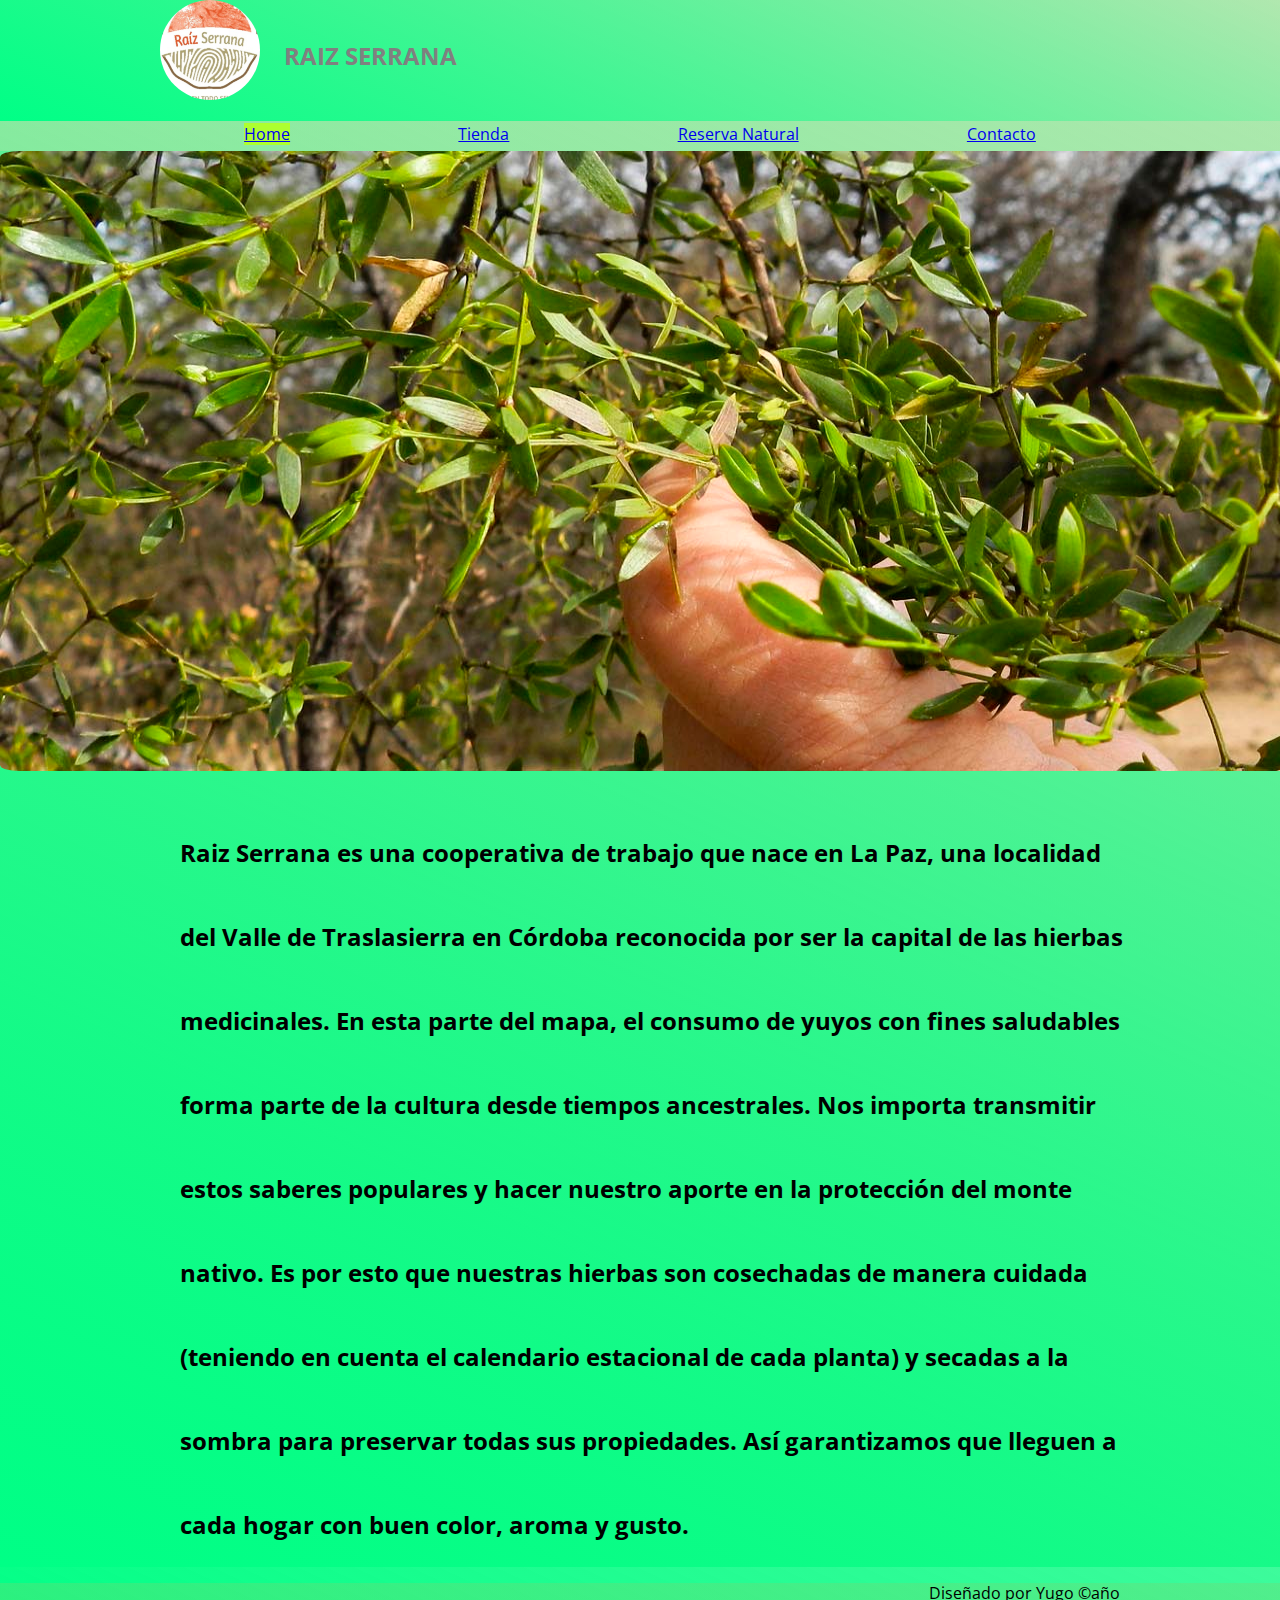
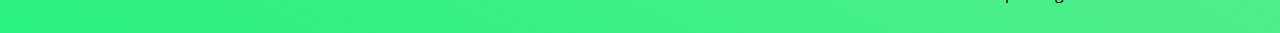
<file: index.html>
<!DOCTYPE html>
<html lang="en">
<head>
    <meta charset="UTF-8">
    <meta name="viewport" content="width=device-width, initial-scale=1.0">
    <link href="https://fonts.googleapis.com/css2?family=Open+Sans:ital,wght@0,400;1,700&display=swap" rel="stylesheet">
    
    <link rel="stylesheet" href="css/hierbas.css">
    <link rel="stylesheet" href="css/normalize.css">
    <title>Raíz Serrana</title>
</head>
<body>
    <header>
        <div class="holder">
            <img src="img/logo.jpg" width="100" alt="RaizSerrana">
            <h2>
                RAIZ SERRANA
            </h2>
    </div>

    
    </header>
    <nav>
        <div class="holder">
            <ul>
                <li><a class="activo" href="index.html">Home</a></li>
                <li><a href="tienda.html">Tienda</a></li>
                <li><a href="reserva.html">Reserva Natural</a></li>
                <li><a href="contacto.html">Contacto</a></li>
            </ul>
        </div>
    </nav>
    <main>
        <div class="imagenInicio">
            <img src="img/Inicio.jpg" style="border-radius: 1%; position: absolute;" width="1920px" height="620px"  halt="Foto">
        </div>
        <div class="holder">
            <div class="textoInicio">
                <h2 style="line-height: 3.5;">
                    Raiz Serrana es una cooperativa de trabajo que nace en La Paz, una localidad del Valle de Traslasierra en Córdoba reconocida por ser la capital de las hierbas medicinales.

                    En esta parte del mapa, el consumo de yuyos con fines saludables forma parte de la cultura desde tiempos ancestrales. Nos importa transmitir estos saberes populares y hacer nuestro aporte en la protección del monte nativo.

                    Es por esto que nuestras hierbas son cosechadas de manera cuidada (teniendo en cuenta el calendario estacional de cada planta) y secadas a la sombra para preservar todas sus propiedades. Así garantizamos que lleguen a cada hogar con buen color, aroma y gusto.
                </h2>
            </div>
        </div>

    </main>
    <footer>
        <div class="holder">
            <p>Diseñado por Yugo &copy;año</p>
        </div>
    </footer>
</body>
</html>
</file>
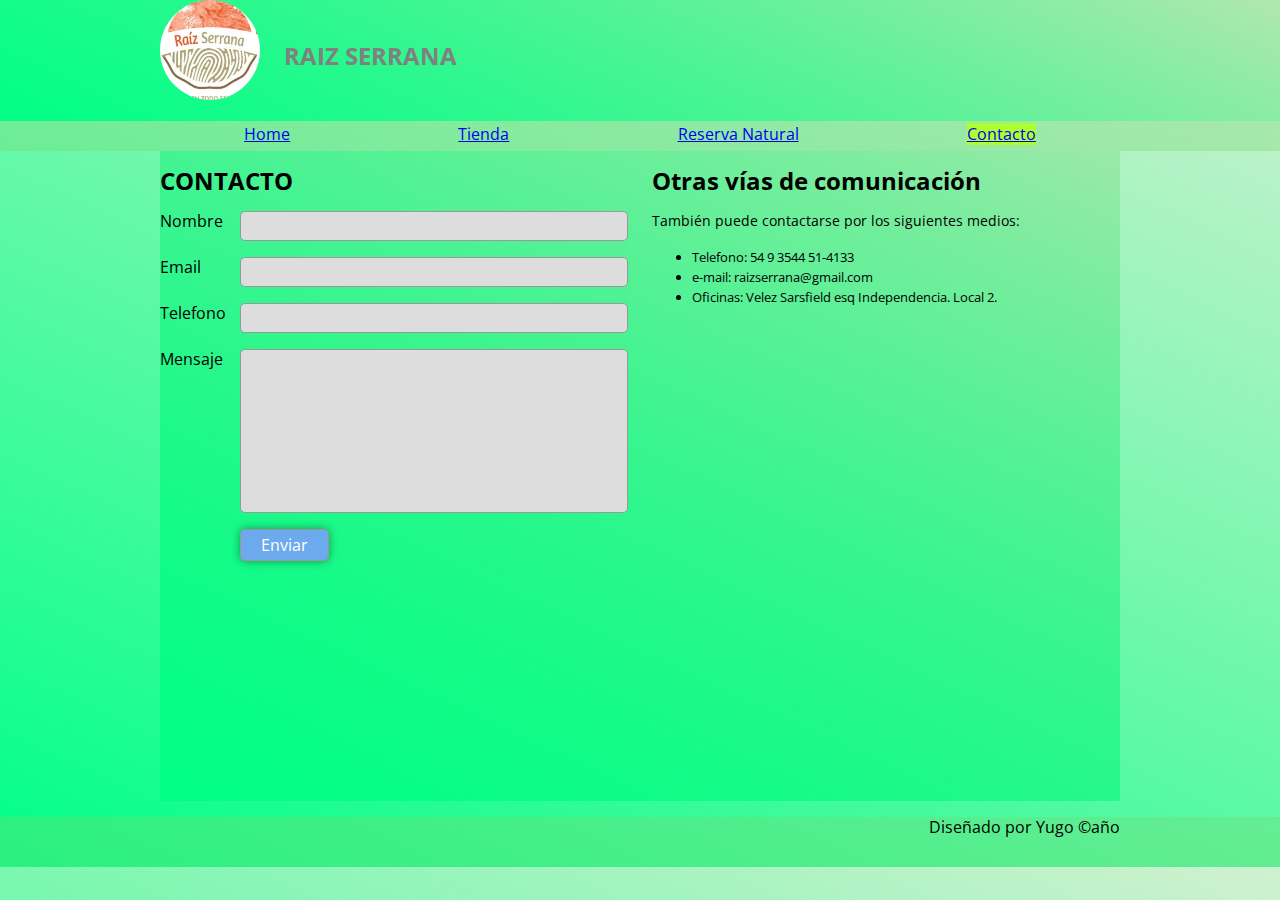
<file: contacto.html>
<!DOCTYPE html>
<html lang="en">
<head>
    <meta charset="UTF-8">
    <meta name="viewport" content="width=device-width, initial-scale=1.0">
    <link href="https://fonts.googleapis.com/css2?family=Open+Sans:ital,wght@0,400;1,700&display=swap" rel="stylesheet">
    
    <link rel="stylesheet" href="css/hierbas.css">
    <link rel="stylesheet" href="css/normalize.css">
    <title>Raíz Serrana</title>
</head>
<body>
    <header>
        <div class="holder">
            <img src="img/logo.jpg" width="100" alt="RaizSerrana">
            <h2>
                RAIZ SERRANA
            </h2>
    </div>

    
    </header>
    <nav>
        <div class="holder">
            <ul>
                <li><a href="index.html">Home</a></li>
                <li><a href="tienda.html">Tienda</a></li>
                <li><a href="reserva.html">Reserva Natural</a></li>
                <li><a class='activo' href="contacto.html">Contacto</a></li>
            </ul>
        </div>
    </nav>
    <main class="holder contacto">
        <div>
            <h2>CONTACTO</h2>
            <form action="" method="" class="formulario">
                <p>
                    <label for="nombre">Nombre</label>
                    <input type="text" name="">
                </p>
                <p>
                    <label for="email">Email</label>
                    <input type="text" name="">
                </p>
                <p>
                    <label for="telefono">Telefono</label>
                    <input type="text" name="">
                </p>
                <p>
                    <label for="mensaje">Mensaje</label>
                    <textarea name=""></textarea>
                </p>
                <p class="acciones"><input type="submit" value="Enviar"> </p>

            </form>
        </div>
        <div class="datos">
            <h2>Otras vías de comunicación</h2>
            <p>También puede contactarse por los siguientes medios:</p>
            <ul>
                <li>Telefono: 54 9 3544 51-4133</li>
                <li>e-mail: raizserrana@gmail.com</li>
                <li>Oficinas: Velez Sarsfield esq Independencia. Local 2. </li>
            </ul>
        </div>


    </main>
    <footer>
        <div class="holder">
            <p>Diseñado por Yugo &copy;año</p>
        </div>
    </footer>
</body>
</html>
</file>
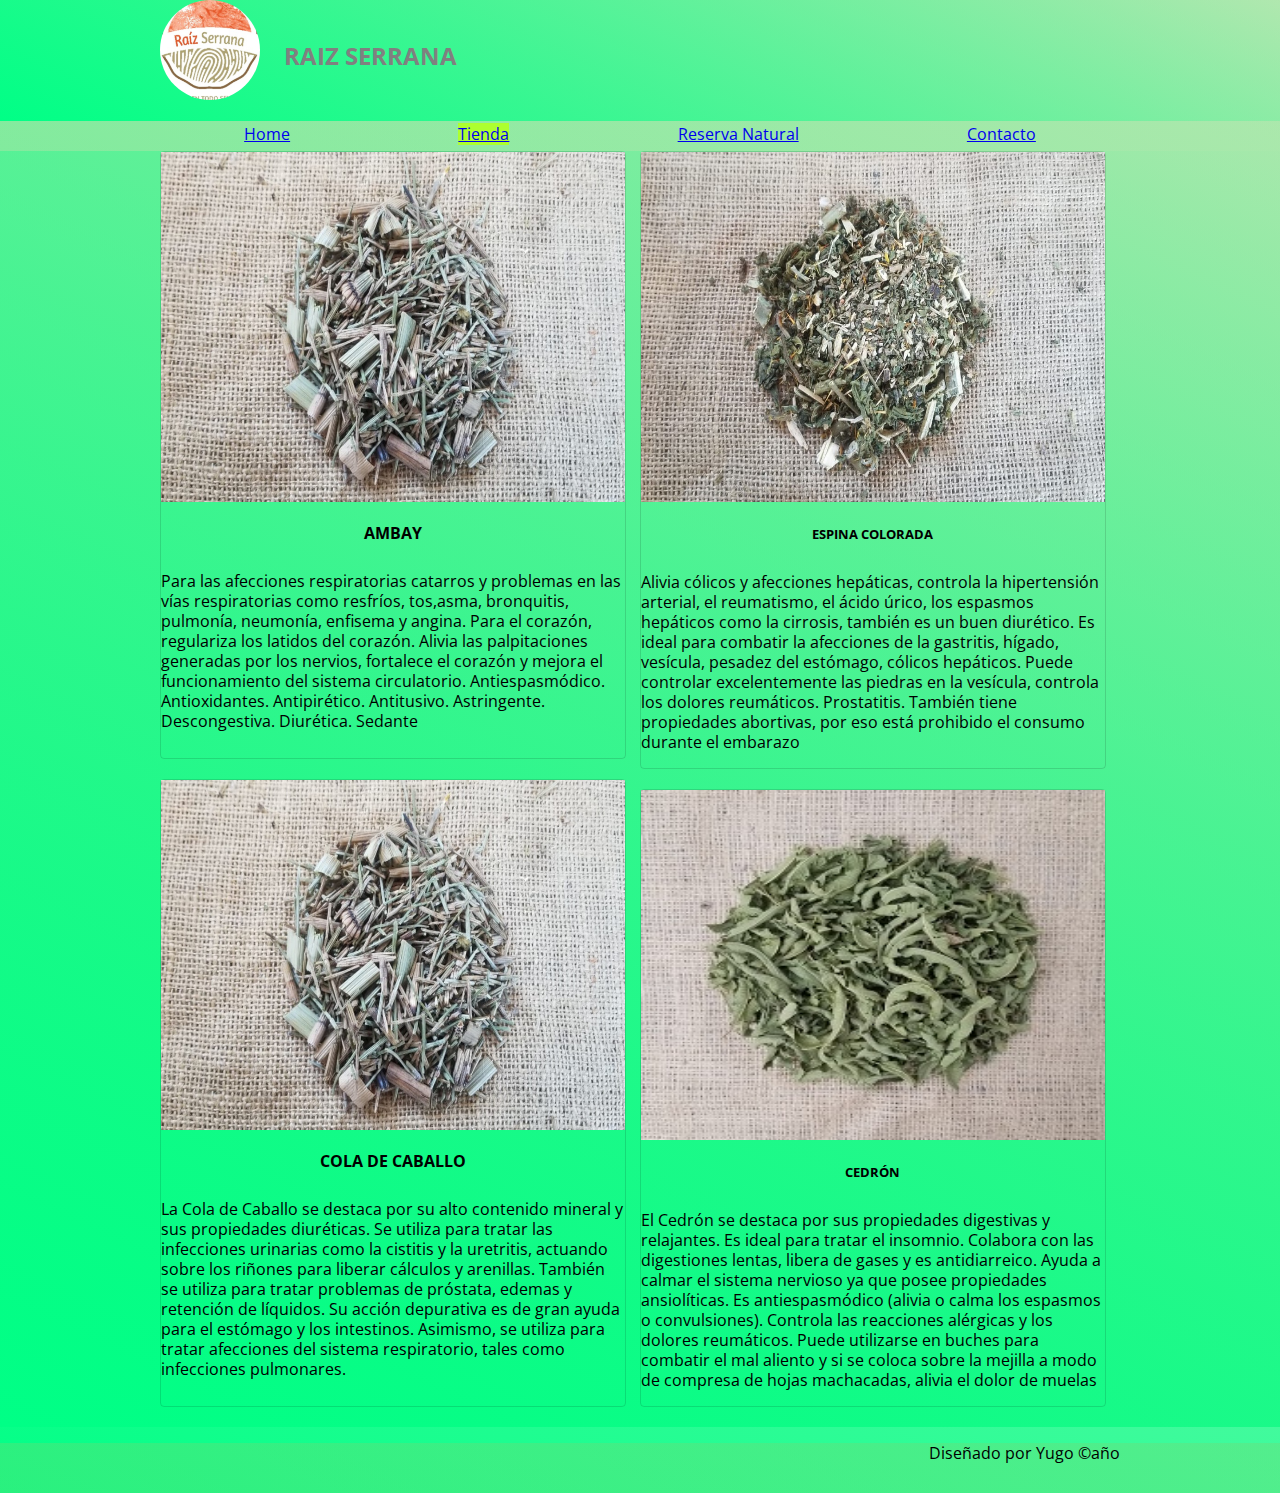
<file: tienda.html>
<!DOCTYPE html>
<html lang="en">
<head>
    <meta charset="UTF-8">
    <meta name="viewport" content="width=device-width, initial-scale=1.0">
    <link href="https://fonts.googleapis.com/css2?family=Open+Sans:ital,wght@0,400;1,700&display=swap" rel="stylesheet">
    
    <link rel="stylesheet" href="css/hierbas.css">
    <link rel="stylesheet" href="css/normalize.css">
    <title>Raíz Serrana</title>
</head>
<body>
    <header>
        <div class="holder">
            <img src="img/logo.jpg" width="100" alt="RaizSerrana">
            <h2>
                RAIZ SERRANA
            </h2>
    </div>

    
    </header>
    <nav>
        <div class="holder">
            <ul>
                <li><a href="index.html">Home</a></li>
                <li><a class="activo" href="tienda.html">Tienda</a></li>
                <li><a href="reserva.html">Reserva Natural</a></li>
                <li><a href="contacto.html">Contacto</a></li>
            </ul>
        </div>
    </nav>
    <main>
        <div class="contenedor-tienda holder">
            <div class="row-tienda">
                <div class="card-tienda">
                    <img src="img/ambay.jpg" class="img-tienda-responsive" alt="Responsive image">
                    <h4 class="card-tienda-title">AMBAY</h4>
                    <div class="card-tienda-text">
                    <p>Para las afecciones respiratorias catarros y problemas en las vías respiratorias como resfríos, tos,asma, bronquitis, pulmonía, neumonía, enfisema y angina. Para el corazón, regulariza los latidos del corazón. Alivia las palpitaciones generadas por los nervios, fortalece el corazón y mejora el funcionamiento del sistema circulatorio. Antiespasmódico. Antioxidantes. Antipirético. Antitusivo. Astringente. Descongestiva. Diurética. Sedante</p>
                    </div>
                </div>
                <div class="card-tienda">
                    <img src="img/colacaballo.jpg" class="img-tienda-responsive" alt="Responsive image">
                    <h4 class="card-tienda-title">COLA DE CABALLO</h4>
                    <div class="card-tienda-text">
                        <p>La Cola de Caballo se destaca por su alto contenido mineral y sus propiedades diuréticas. Se utiliza para tratar las infecciones urinarias como la cistitis y la uretritis, actuando sobre los riñones para liberar cálculos y arenillas. También se utiliza para tratar problemas de próstata, edemas y retención de líquidos. Su acción depurativa es de gran ayuda para el estómago y los intestinos. Asimismo, se utiliza para tratar afecciones del sistema respiratorio, tales como infecciones pulmonares.</p>
                    </div>
                </div>
            </div>
        
            <div class="row-tienda">
                <div class="card-tienda">
                    <img src="img/espinacolorada.jpg" class="img-tienda-responsive" alt="Responsive image">
                    <h5 class="card-tienda-title">ESPINA COLORADA</h5>
                    <div class="card-tienda-text">
                        <p>Alivia cólicos y afecciones hepáticas, controla la hipertensión arterial, el reumatismo, el ácido úrico, los espasmos hepáticos como la cirrosis, también es un buen diurético. Es ideal para combatir la afecciones de la gastritis, hígado, vesícula, pesadez del estómago, cólicos hepáticos. Puede controlar excelentemente las piedras en la vesícula, controla los dolores reumáticos. Prostatitis. También tiene propiedades abortivas, por eso está prohibido el consumo durante el embarazo</p>
                    </div>
                </div>
                <div class="card-tienda">
                    <img src="img/cedron.jpg" class="img-tienda-responsive" alt="Responsive image">
                    <h5 class="card-tienda-title">CEDRÓN</h5>
                    <div class="card-tienda-text">
                        <p>El Cedrón se destaca por sus propiedades digestivas y relajantes. Es ideal para tratar el insomnio. Colabora con las digestiones lentas, libera de gases y es antidiarreico. Ayuda a calmar el sistema nervioso ya que posee propiedades ansiolíticas. Es antiespasmódico (alivia o calma los espasmos o convulsiones). Controla las reacciones alérgicas y los dolores reumáticos. Puede utilizarse en buches para combatir el mal aliento y si se coloca sobre la mejilla a modo de compresa de hojas machacadas, alivia el dolor de muelas</p>
                    </div>
                </div>
            </div>
        </div>


    </main>
    <footer>
        <div class="holder">
            <p>Diseñado por Yugo &copy;año</p>
        </div>
    </footer>
</body>
</html>
</file>
<file: css/hierbas.css>
body{
 font-family: 'Open Sans', sans-serif;
 font-size: 16px;
 line-height: 20px;
 background: rgb(115,213,112);
 background: linear-gradient(205deg, rgba(115,213,112,0.3379552504595589) 0%, rgba(0,255,134,1) 100%); 
}

header{
    /* background: rgb(223,236,146);
    background: linear-gradient(90deg, rgba(223,236,146,1) 0%, rgba(255,175,0,1) 100%); */
    background: rgb(115,213,112);
    background: linear-gradient(205deg, rgba(115,213,112,0.3379552504595589) 0%, rgba(0,255,134,1) 100%); 
}

header img {
    border-radius: 70%;
}

header h2 {
    color: grey;
    display: inline-block;
    position: relative;
    bottom: 35px;
    left: 20px;
}

main{
    background: rgb(115,213,112);
    background: linear-gradient(205deg, rgba(115,213,112,0.3379552504595589) 0%, rgba(0,255,134,1) 100%); 
}

nav{
    /* background-color: bisque; */
    background: rgb(122,213,112);
    background: linear-gradient(205deg, rgba(122,213,112,0.3379552504595589) 100%, rgba(20,255,0,1) 100%);
    height: 30px;
    margin-bottom: 0px;
    /* margin-bottom: 20px; */
}

nav div ul{
    list-style: none;
    margin: 0;
    padding: 0;
    display: flex;
}

nav div ul li{
    flex-grow: 1;
    text-decoration: none;
    padding: 3px 6px;
    display: block;
    text-align: center;
    color: gray;
}

nav div ul li a:hover{
    background-color: greenyellow;
}

nav div ul li a.activo{
    background-color: greenyellow;
}


.holder{
    max-width: 960px;
    margin: 0 auto;
}

.imagenInicio{
    display: flex;
    max-width: 100%;
    height: 620px;
    object-fit: cover;
    
}

.textoInicio{
    display: flex;
    color: black;
    display: inline-block;
    position: relative;
    top: 20px;
    left: 20px;
}

footer{
    margin-top: 0px;
    text-align: right;
    vertical-align: middle;
    background: rgb(122,213,112);
    background: linear-gradient(205deg, rgba(122,213,112,0.3379552504595589) 100%, rgba(20,255,0,1) 100%);
    height: 50px;
}

/* Comienzo de Tienda */
.contenedor-tienda{
    display: flex;
    
}

.row-tienda{
    width: 100%;
    display: flex;
    flex-direction: row;
    justify-content: space-between;
    flex-wrap: wrap;
}

.card-tienda{
    /* position: relative; */
    display: flex;
    flex-direction: column;
    /* flex: 1; */
    /* flex-basis: 100%; */
    min-width: 0; 
    max-width: 100%;
    /* background-color: #fff; */
    border: 1px solid rgba(0, 0, 0, 0.125);
    border-radius: 0.25rem;
    margin-bottom: 20px;
    margin-right: 3%;
}

.card-tienda-title {
    margin-bottom: 0.75rem;
    text-align: center;
}
.card-tienda-text {
    margin-bottom: 0;
}


.img-tienda-responsive {
    /* display: block; */
    max-width: 100%;
    height: 350px;
}
/* Fin de tienda */
/* Inicio Reserva */

.imagen-reserva{
    display: flex;
    width: 100%;
    height: 60%;
    border-radius: 1%; 
}


/* Fin Reserva */

/* Inicio Contacto */
.contacto{
    display: flex;
    gap: 24px;
}

.contacto div{
    width: 100%;
    height: 650px;
}

.datos p {
    font-size: 14px;
}

.datos ul li {
    font-size: 13px;
}

.formulario p{
    display: flex;
}

.formulario p label{
    min-width: 80px;
    align-items: center;
}

.formulario p:nth-child(4){
    align-items: start;
}

.formulario p input,
.formulario p textarea{
    width: 100%;
}

.formulario p input,
.formulario p textarea{
    background: #ddd;
    border-radius: 5px;
    border: 1px solid #999;
    font-size: 14px;
    padding: 6px 10px;
}

.formulario p textarea{
    resize: none;
    height: 150px;
}

.formulario input[type="submit"]{
    background: #6da9ed;
    box-shadow: 0 0 10px rgba(0, 0, 0, 0.4);
    color: white;
    font-size: 16px;
    padding: 6px 20px;
    width: auto;
    position: relative;
    left: 5rem;
    cursor: pointer;
}
.formulario input[type="submit"]:hover{
    background-color: #2e64a1;
}

/* Fin Contacto */
</file>
